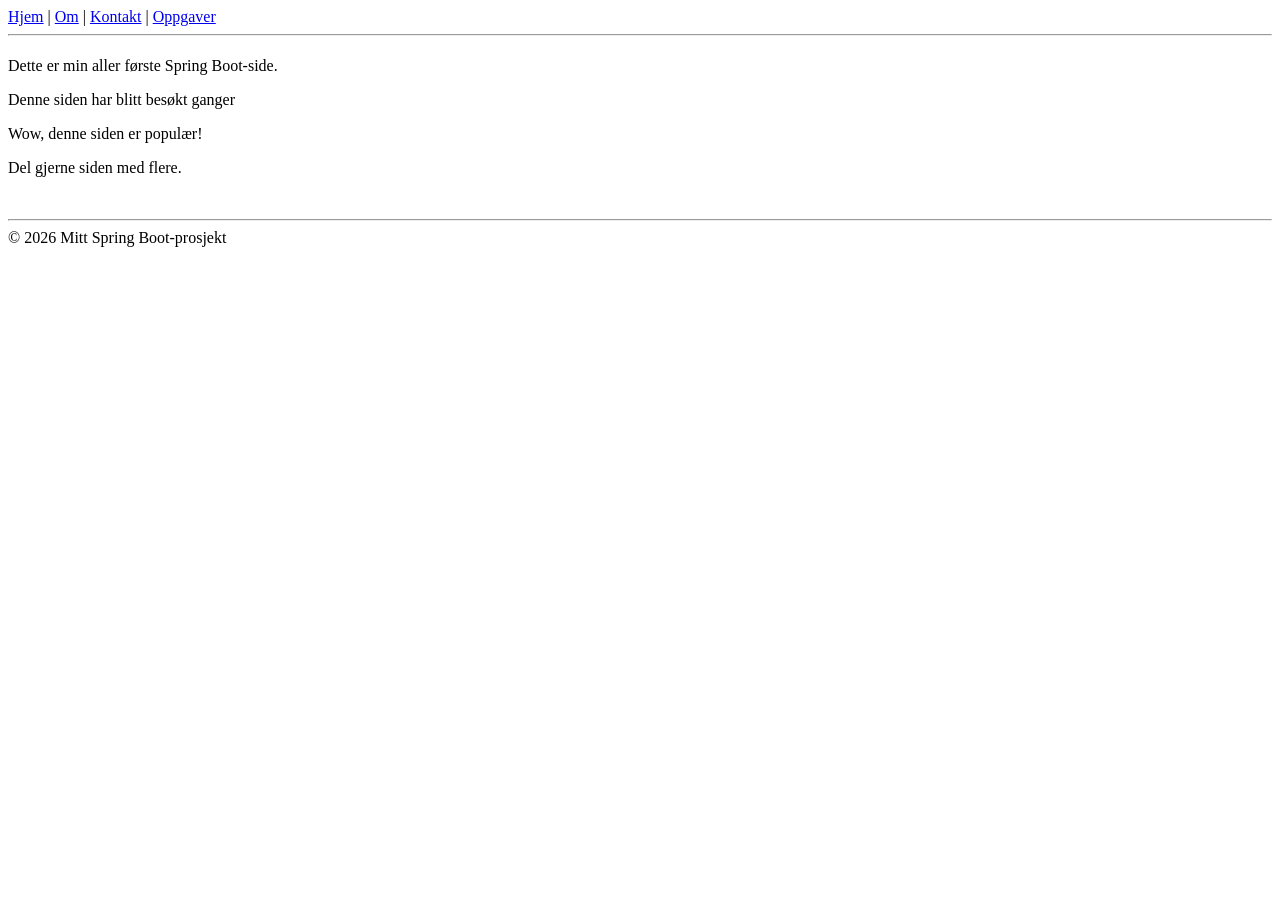
<file: src/main/resources/templates/index.html>
<!DOCTYPE html>
<html lang="no" xmlns:th="http://www.thymeleaf.org">
<head>
    <meta charset="UTF-8">
    <title>Min Spring Boot-side</title>
    <link rel="stylesheet" th:href="@{/css/style.css}">
</head>
<body>
    <div th:fragment="nav">
        <nav>
            <a href="/">Hjem</a> | <a href="/om">Om</a> | <a href="/kontakt">Kontakt</a> | <a href="/oppgaver">Oppgaver</a>
        </nav>
    </div>
    <hr>
    <h1 th:text="'Velkommen, ' + ${navn} + '!'"></h1>
    <p>Dette er min aller første Spring Boot-side.</p>
    <p>Denne siden har blitt besøkt <span th:text="${antallBesok}"></span> ganger</p>
    <p th:if="${antallBesok > 100}">Wow, denne siden er populær!</p>
    <p th:unless="${antallBesok > 100}">Del gjerne siden med flere.</p>
    <br>
    <hr>
    <div th:fragment="footer">
        <footer>&copy; 2026 Mitt Spring Boot-prosjekt</footer>
    </div>
</body>
</html>
</file>
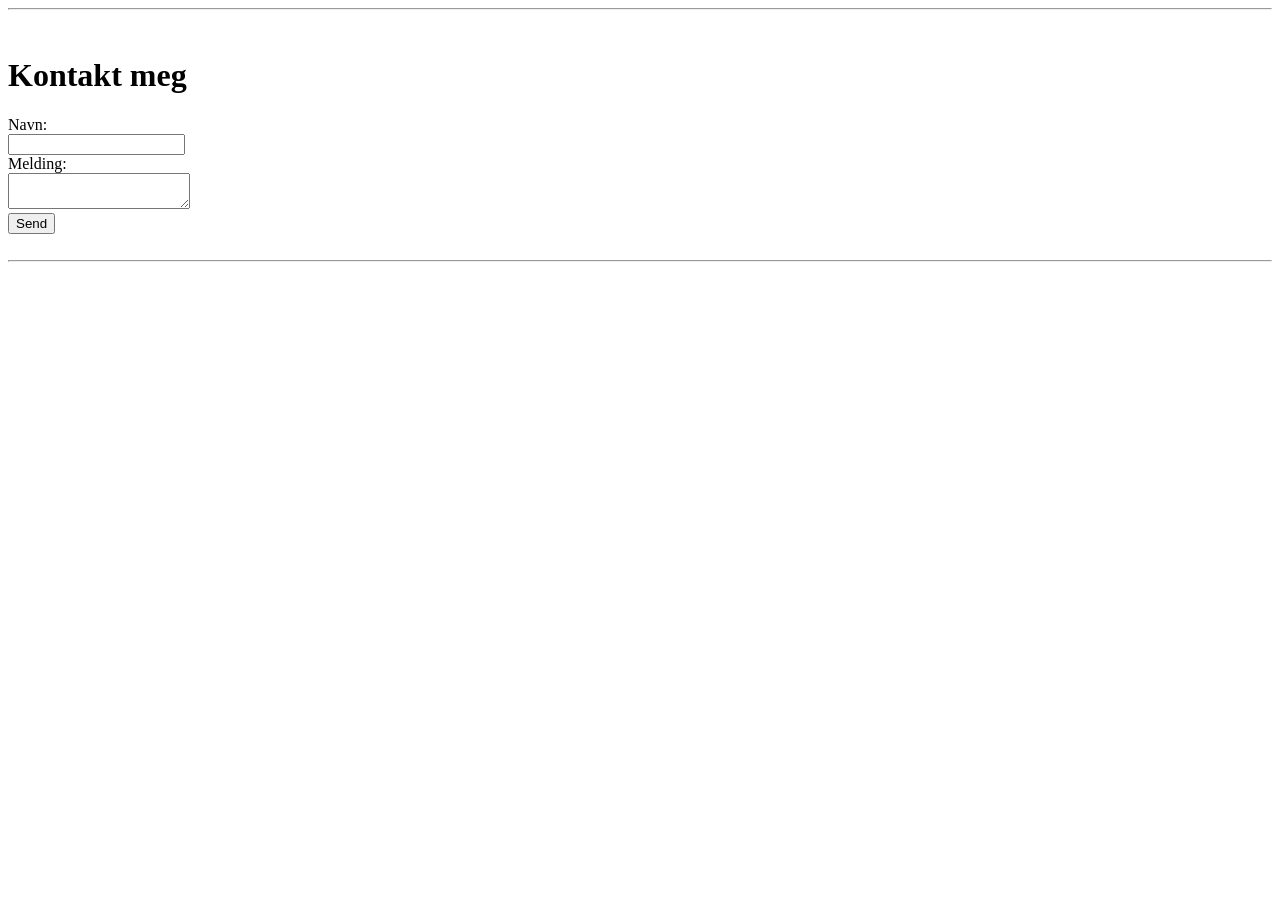
<file: src/main/resources/templates/kontakt.html>
<!DOCTYPE html>
<html lang="no" xmlns:th="http://www.thymeleaf.org">
    <head>
        <meta charset="UTF-8">
        <title>Kontakt meg</title>
        <link rel="stylesheet" th:href="@{/css/style.css}">
    </head>
    <body>
        <div th:replace="~{fragments/layout :: nav}"></div>
        <hr>
        <br>
        <h1>Kontakt meg</h1>
        <form th:action="@{/kontakt}" method="post">
            <label for="navn">Navn:</label><br>
            <input type="text" id="navn" name="navn"><br>
            <label for="melding">Melding:</label><br>
            <textarea id="melding" name="melding"></textarea><br>
            <button type="submit">Send</button>
        </form>
        <br>
        <hr>
        <div th:replace="~{fragments/layout :: footer}"></div>
    </body>
</html>
</file>
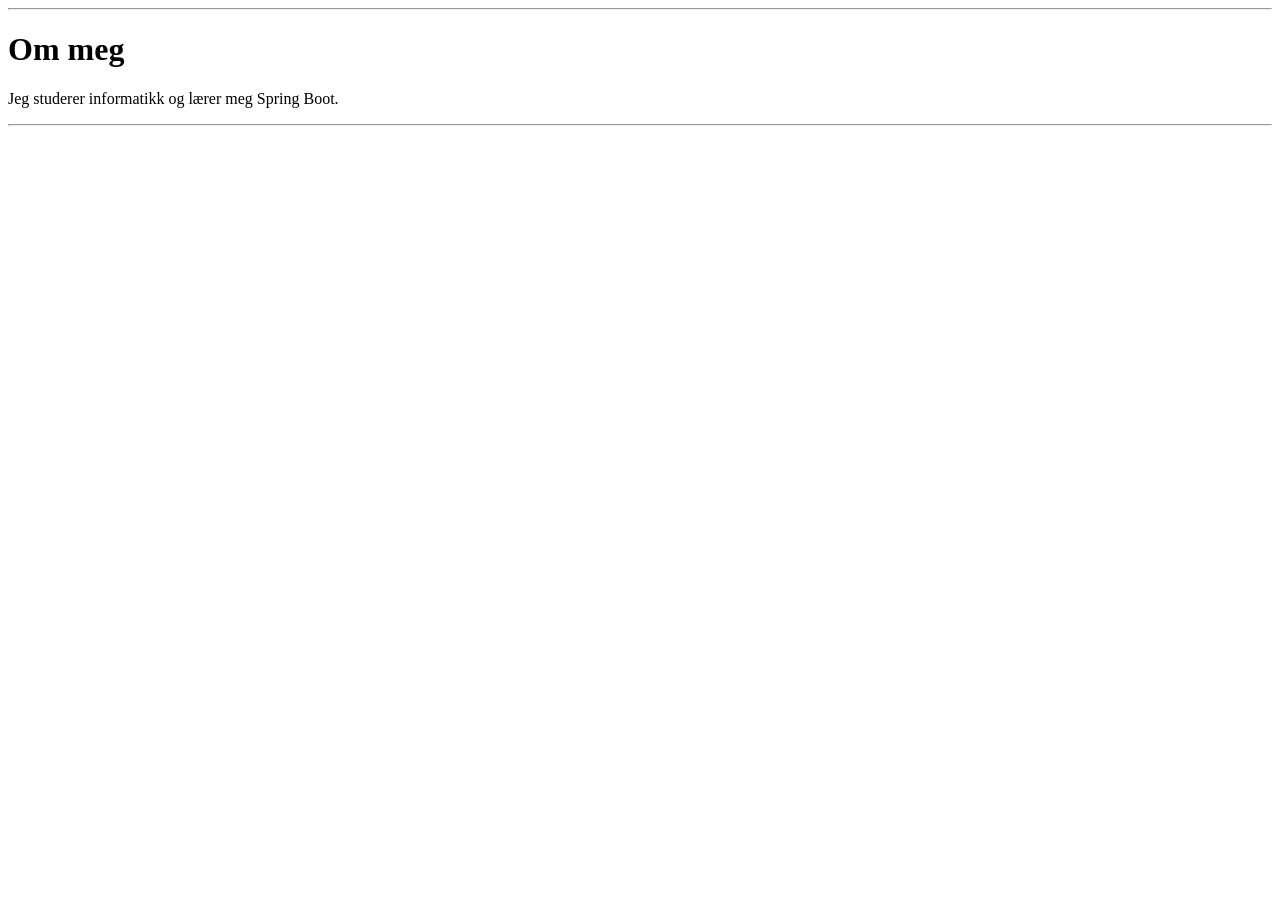
<file: src/main/resources/templates/meg.html>
<!DOCTYPE html>
<html lang="no" xmlns:th="http://thymeleaf.org">
    <head>
        <meta charset="UTF-8">
        <title>Om meg</title>
        <link rel="stylesheet" th:href="@{/css/style.css}">
    </head>
    <body>
        <div th:replace="~{fragments/layout :: nav}"></div>
        <hr>
        <h1>Om meg</h1>
        <p>Jeg studerer informatikk og lærer meg Spring Boot.</p>
        <hr>
        <div th:replace="~{fragments/layout :: footer}"></div>
    </body>
</html>
</file>
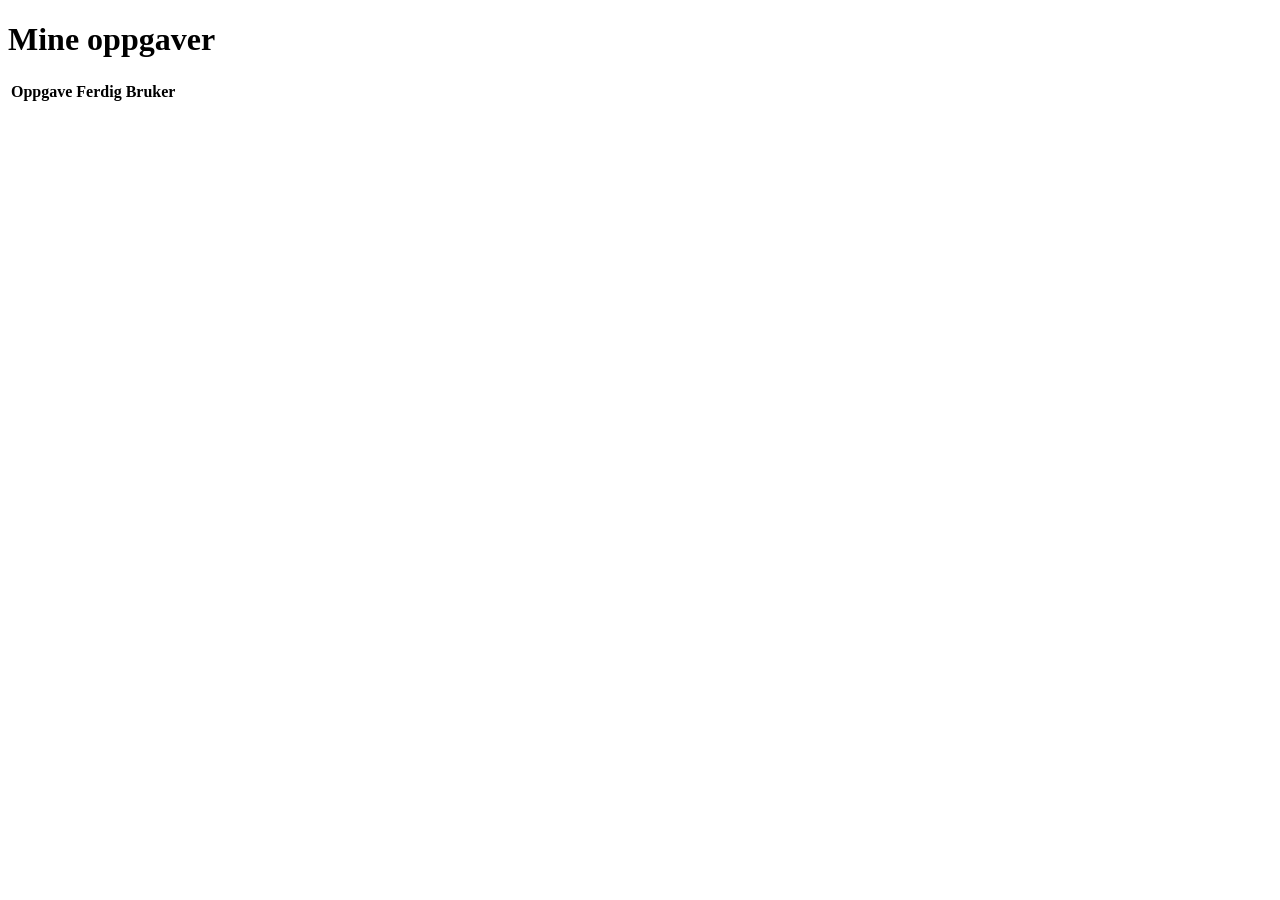
<file: src/main/resources/templates/oppgaver.html>
<!DOCTYPE html>
<html lang="no" xmlns:th="http://www.thymeleaf.org">
<head>
    <meta charset="UTF-8">
    <title>Oppgaver</title>
    <link rel="stylesheet" th:href="@{/css/style.css}">
</head>
<body>
    <div th:replace="~{fragments/layout :: nav}"></div>
    <h1>Mine oppgaver</h1>
    <table>
        <thead>
            <tr>
                <th>Oppgave</th>
                <th>Ferdig</th>
                <th>Bruker</th>
            </tr>
        </thead>
        <tbody>
            <tr th:each="oppgave : ${oppgaver}">
                <td th:text="${oppgave.tekst}"></td>
                <td th:text="${oppgave.ferdig ? 'Ja' : 'Nei'}"></td>
                <td th:text="${oppgave.navn}"></td>
            </tr>
        </tbody>
    </table>
    <div th:replace="~{fragments/layout :: footer}"></div>
</body>
</html>
</file>
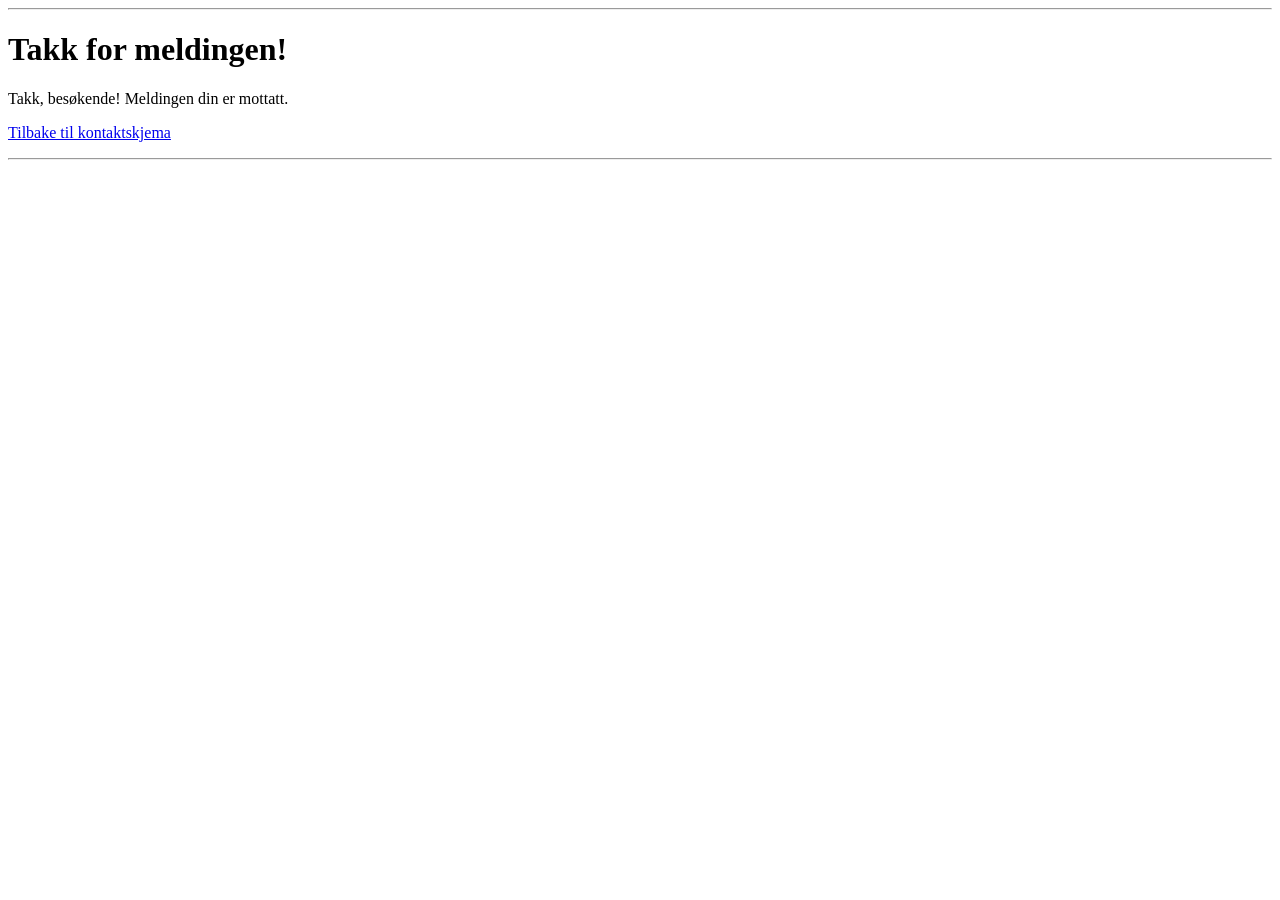
<file: src/main/resources/templates/takk.html>
<!DOCTYPE html>
<html lang="no" xmlns:th="http://www.thymeleaf.org">
<head>
    <meta charset="UTF-8">
    <title>Takk for meldingen</title>
    <link rel="stylesheet" th:href="@{/css/style.css}">
</head>
 
<body>
    <div th:replace="~{fragments/layout :: nav}"></div>
    <hr>
    <h1>Takk for meldingen!</h1>
    <p>
        Takk, <span th:text="${navn}">besøkende</span>!
        Meldingen din er mottatt.
    </p>
 
    <p>
        <a href="/kontakt">Tilbake til kontaktskjema</a>
    </p>
    <hr>
 
    <div th:replace="~{fragments/layout :: footer}"></div>
 </body>
</html>
</file>
